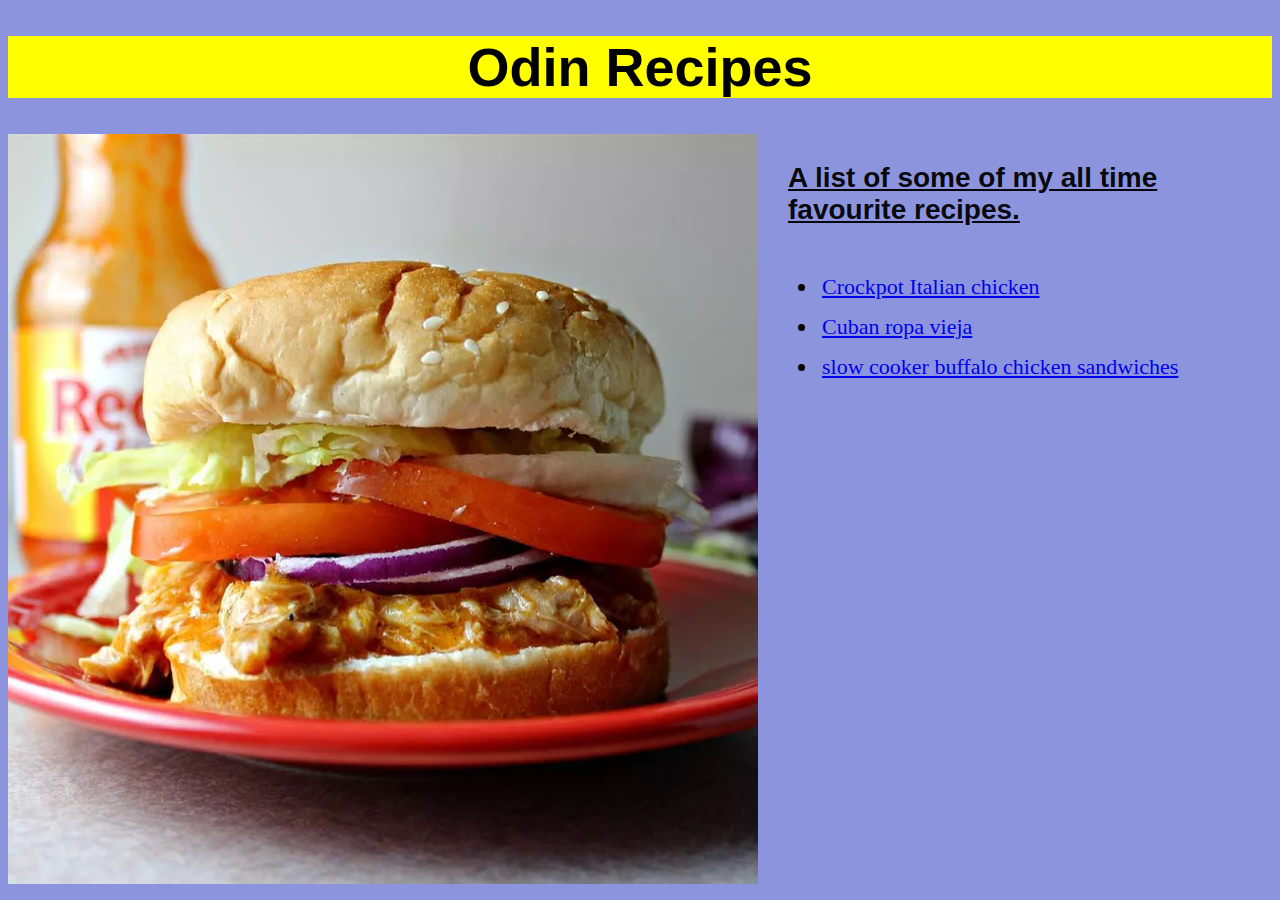
<file: index.html>
<!DOCTYPE html>
<html lang="en">
<head>
    <meta charset="UTF-8">
    <title>My favourite recipes</title>
    <link rel="stylesheet" href="style.css">
</head>
<body>
  <h1 id="title">Odin Recipes</h1>
  <div class="list-container">
    <img class="burger-image" src="images/burger.jpg" alt= "picture of a burger">
   <div class="list-container1"> 
    <h3 class="recipe-list">A list of some of my all time favourite recipes.</h3>
    <ul>
      <li class="link-styled"><a href="recipes/crockpot-italian-chicken.html">Crockpot Italian chicken</a></li>
      <li class="link-styled"><a href="recipes/cuban-ropa-vieja.html">Cuban ropa vieja</a></li>
      <li class="link-styled"><a href="recipes/slow-cooker-buffalo-chicken-sandwiches.html">slow cooker buffalo chicken sandwiches</a></li>
    </ul>
  </div>
</div>


</body>
</html>
</file>
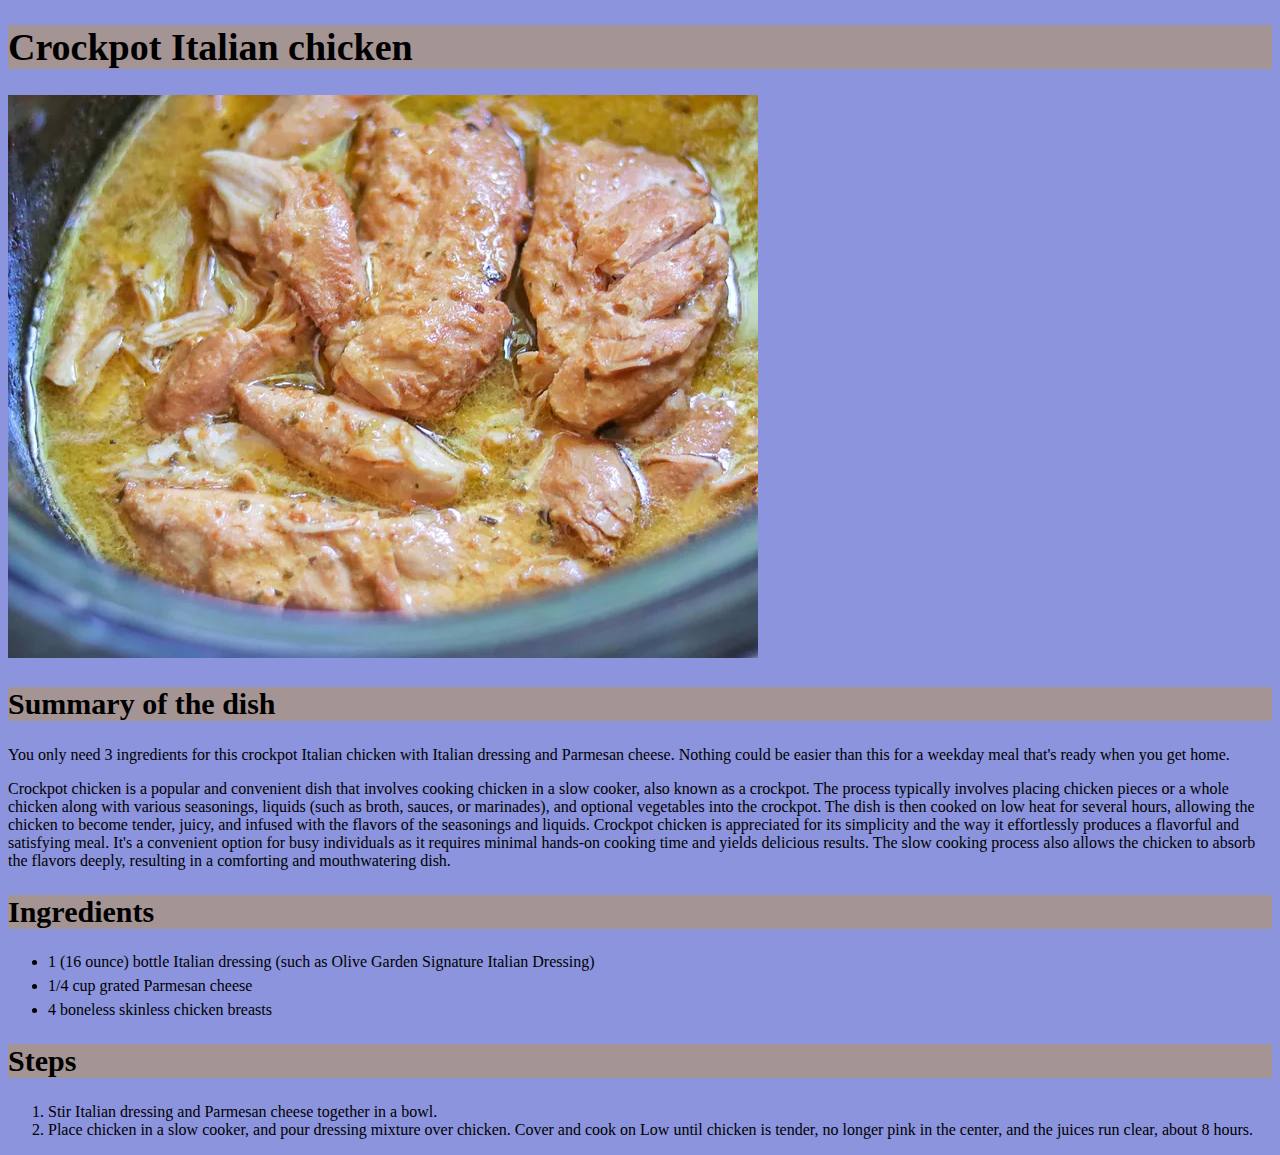
<file: recipes/crockpot-italian-chicken.html>
<!DOCTYPE html>
<html lang="en">
<head>
    <meta charset="UTF-8">
    <title>Crockpot Italian chicken</title>
    <link rel="stylesheet" href="../style.css">
</head>
<body>
    <h1 class="title1">Crockpot Italian chicken</h1>
    <img src="../images/chickendish.jpg" alt="picture of chicken dish">
    <h2 class="title-2">Summary of the dish</h2>

        <p>You only need 3 ingredients for this crockpot Italian chicken with Italian dressing and Parmesan cheese. Nothing could be easier than this for a weekday meal that's ready when you get home. </p>

        <p>Crockpot chicken is a popular and convenient dish that involves cooking chicken in a slow cooker, 
        also known as a crockpot. The process typically involves placing chicken pieces or a whole chicken along with various seasonings, 
        liquids (such as broth, sauces, or marinades), and optional vegetables into the crockpot. The dish is then cooked on low heat for several hours, 
        allowing the chicken to become tender, juicy, and infused with the flavors of the seasonings and liquids. Crockpot chicken is appreciated for its 
        simplicity and the way it effortlessly produces a flavorful and satisfying meal. It's a convenient option for busy individuals as it requires minimal 
        hands-on cooking time and yields delicious results. The slow cooking process also allows the chicken to absorb the flavors deeply, resulting in a 
        comforting and mouthwatering dish.</p>

    <h2 class="title-2">Ingredients</h2>

        <ul>
            <li>1 (16 ounce) bottle Italian dressing (such as Olive Garden Signature Italian Dressing)</li>
            <li>1/4 cup grated Parmesan cheese</li>
            <li>4 boneless skinless chicken breasts</li>
        </ul>

    <h2 class="title-2">Steps</h2>

        <ol>
            <li>Stir Italian dressing and Parmesan cheese together in a bowl.</li>
            <li>Place chicken in a slow cooker, and pour dressing mixture over chicken. Cover and cook on Low until chicken is tender, no longer pink in the center, and the juices run clear, about 8 hours.</li>
        </ol>






        
</body>
</html>
</file>
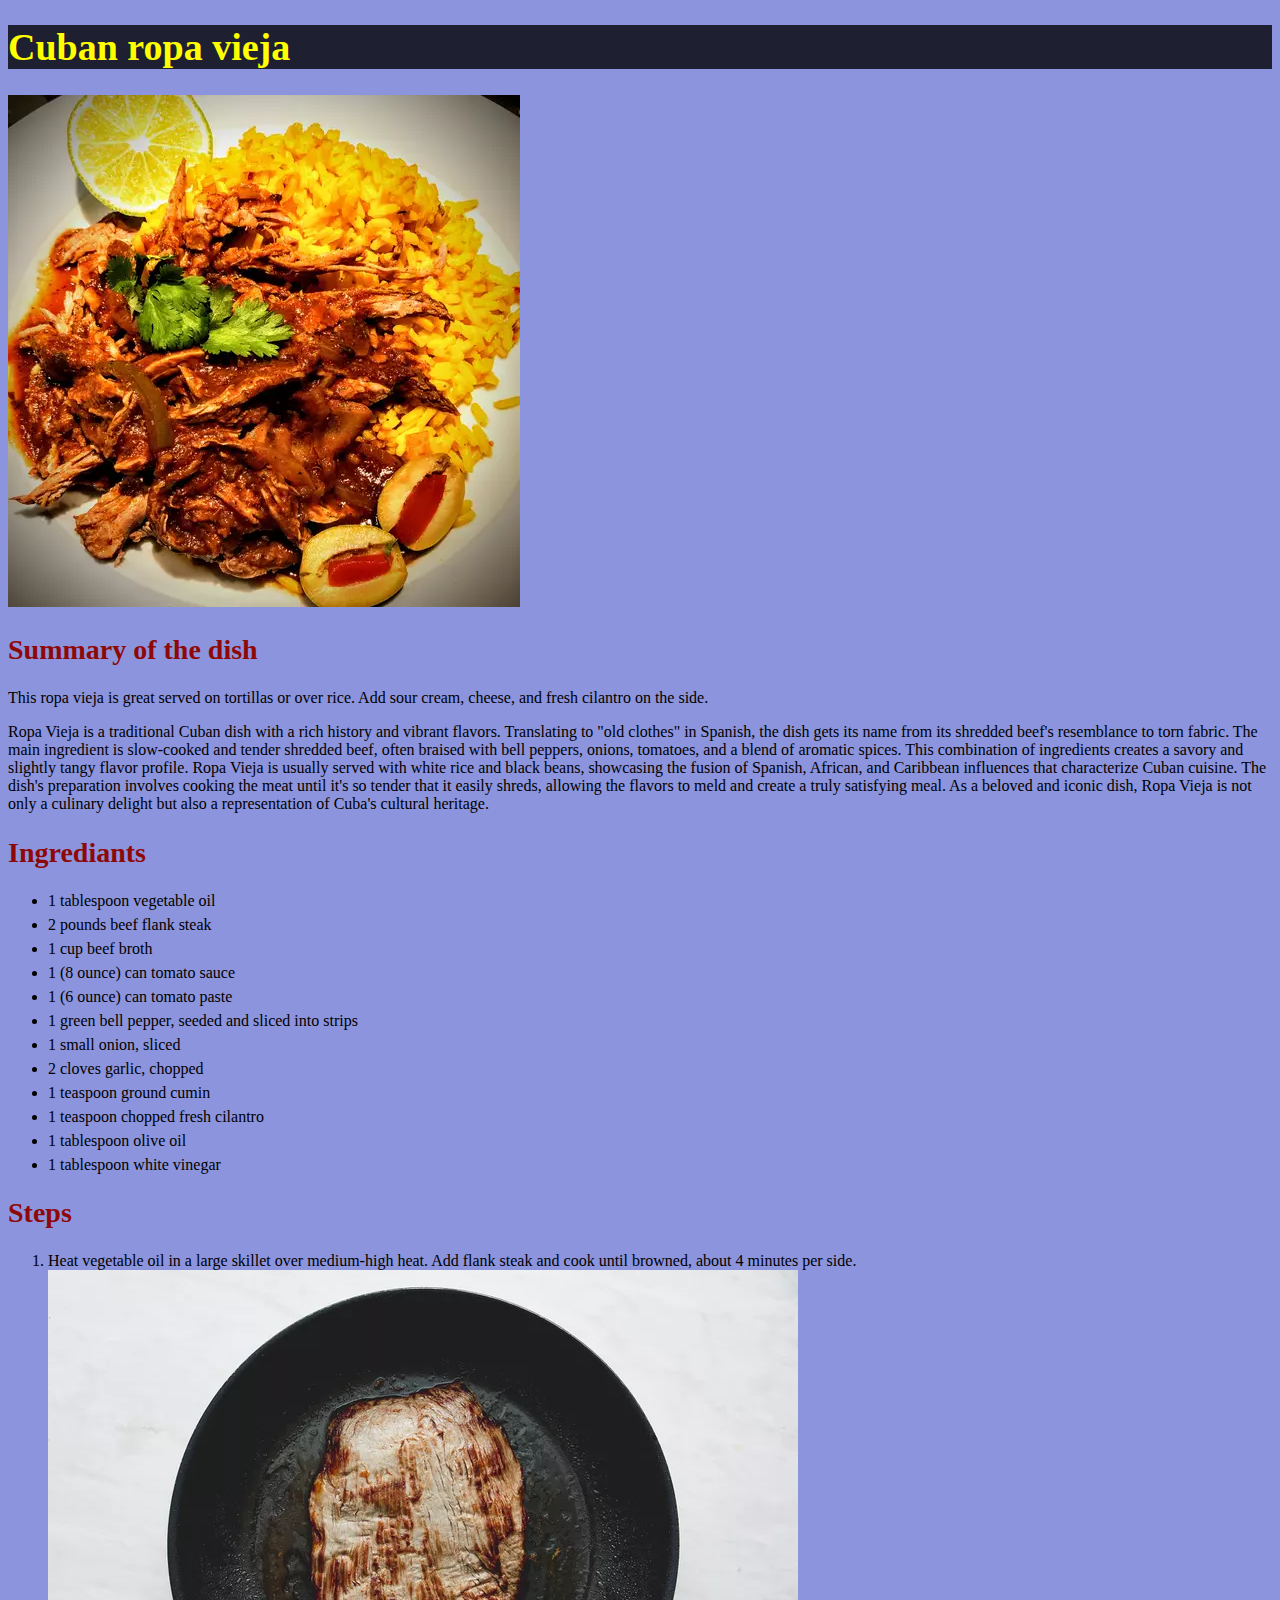
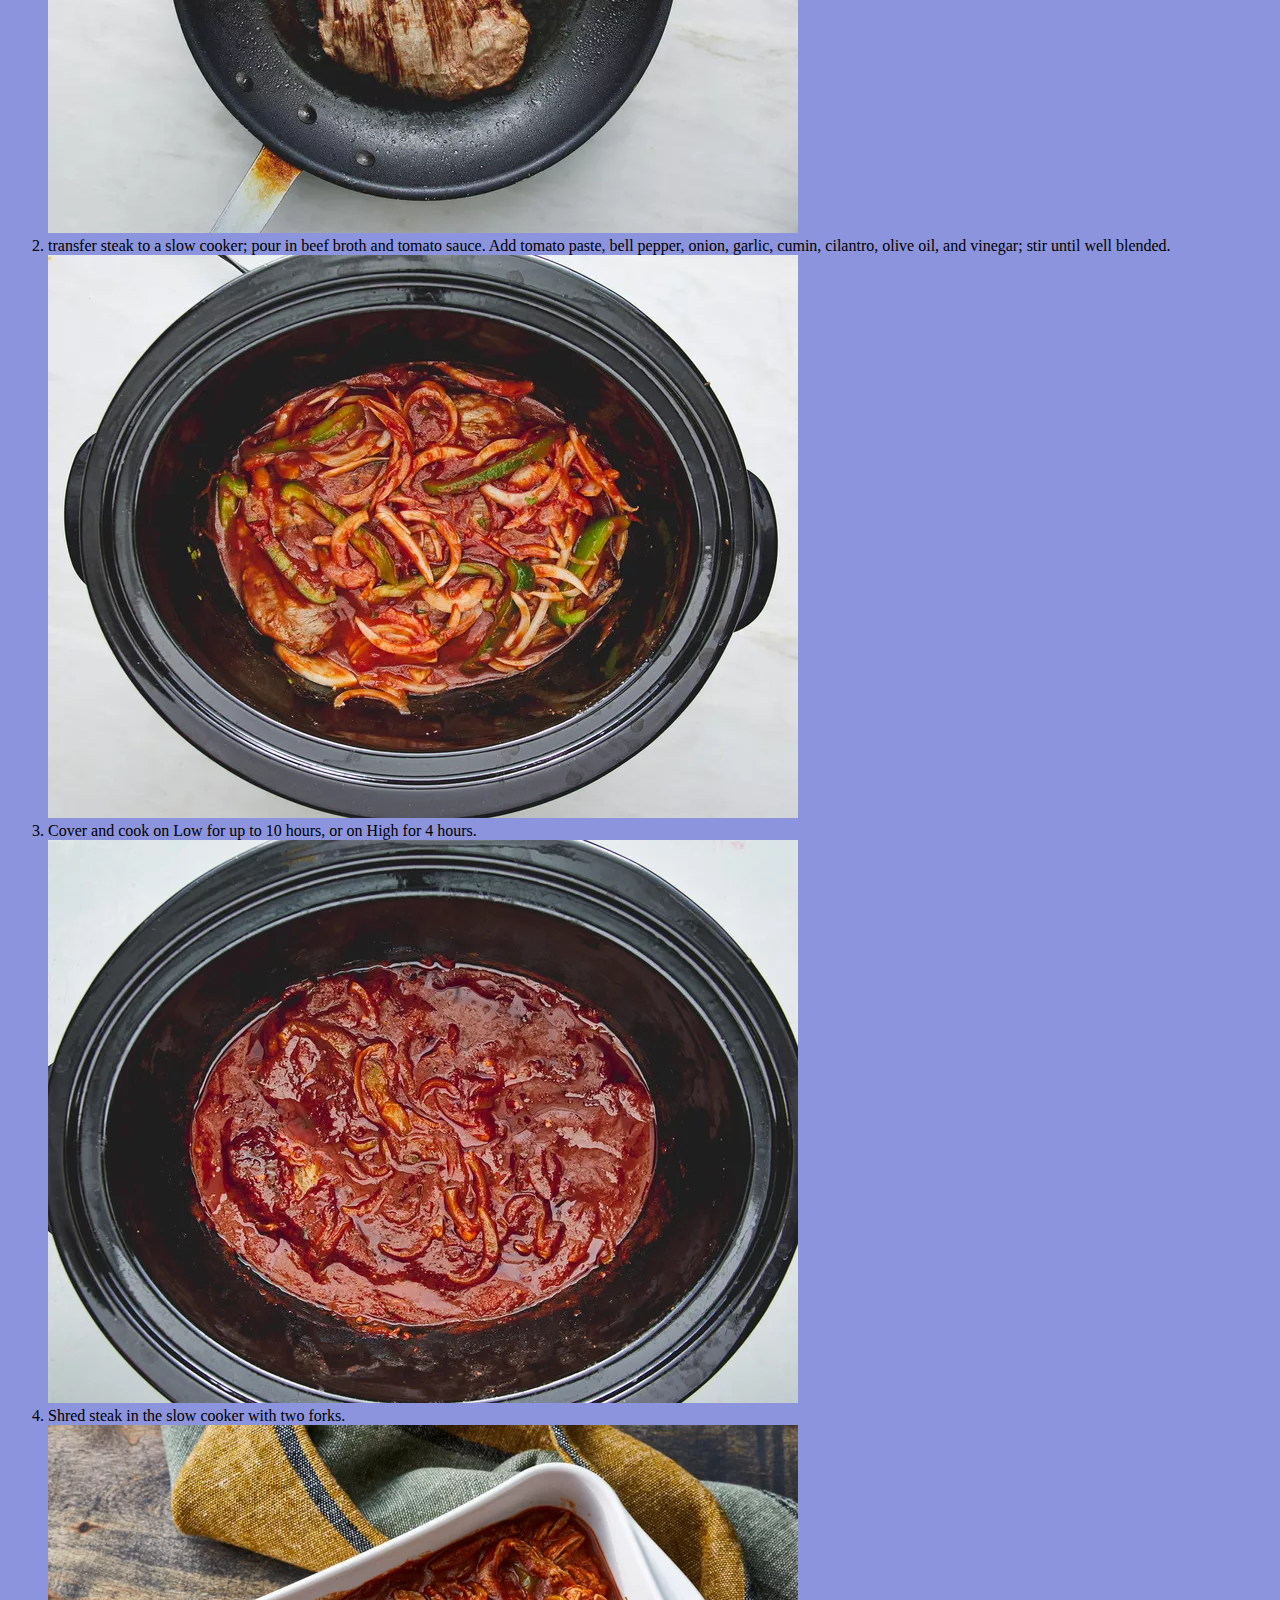
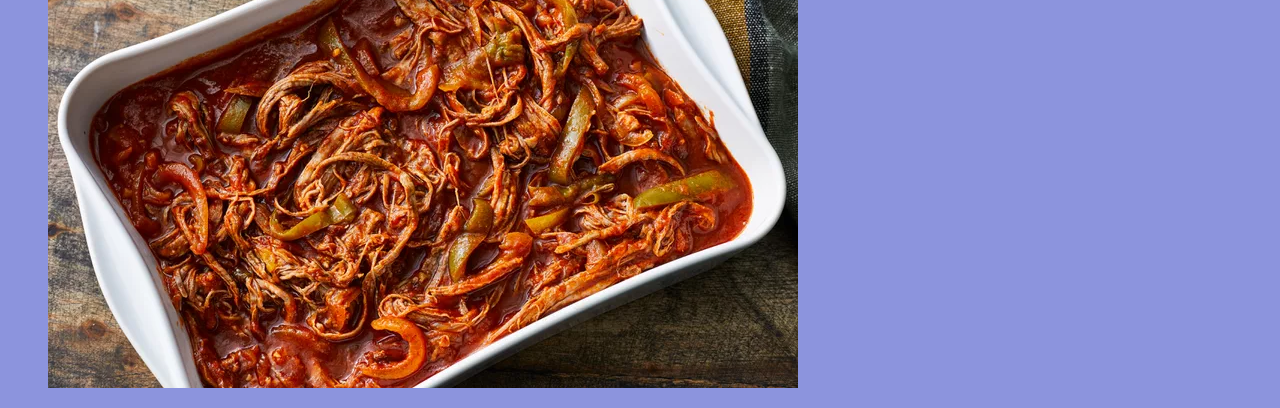
<file: recipes/cuban-ropa-vieja.html>
<!DOCTYPE html>
<html lang="en">
<head>
    <meta charset="UTF-8">
    <title>Cuba ropa vieja</title>
    <link rel="stylesheet" href="../style.css">
</head>
<body>
    <h1 id="cuban-title">Cuban ropa vieja</h1>
    <img src="../images/cubapic.jpg" alt="image of cuban ropa vieja dish">
    <h2 class="cuban-subtitles">Summary of the dish</h2>


        <p>This ropa vieja is great served on tortillas or over rice. Add sour cream, cheese, and fresh cilantro on the side.</p>
        
        
        <p>Ropa Vieja is a traditional Cuban dish with a rich history and vibrant flavors. Translating to "old clothes" in Spanish, 
            the dish gets its name from its shredded beef's resemblance to torn fabric. The main ingredient is slow-cooked and tender
            shredded beef, often braised with bell peppers, onions, tomatoes, and a blend of aromatic spices. This combination of ingredients
            creates a savory and slightly tangy flavor profile. Ropa Vieja is usually served with white rice and black beans, showcasing the 
            fusion of Spanish, African, and Caribbean influences that characterize Cuban cuisine. The dish's preparation involves cooking the 
            meat until it's so tender that it easily shreds, allowing the flavors to meld and create a truly satisfying meal. As a beloved and
            iconic dish, Ropa Vieja is not only a culinary delight but also a representation of Cuba's cultural heritage.</p>

        
    <h2 class="cuban-subtitles">Ingrediants</h2>

        <ul>
            <li>1 tablespoon vegetable oil</li>
            <li>2 pounds beef flank steak</li>
            <li>1 cup beef broth</li>
            <li>1 (8 ounce) can tomato sauce</li>
            <li>1 (6 ounce) can tomato paste</li>
            <li>1 green bell pepper, seeded and sliced into strips</li>
            <li>1 small onion, sliced</li>
            <li>2 cloves garlic, chopped</li>
            <li>1 teaspoon ground cumin</li>
            <li>1 teaspoon chopped fresh cilantro</li>
            <li>1 tablespoon olive oil</li>
            <li>1 tablespoon white vinegar</li>
        </ul>

    <h2 class="cuban-subtitles">Steps</h2>

        <ol>
            <li>Heat vegetable oil in a large skillet over medium-high heat. Add flank steak and cook until browned, about 4 minutes per side.</li>
            <img src="../images/cuban step1.jpg" alt="image of steak in a pan">
            <li>transfer steak to a slow cooker; pour in beef broth and tomato sauce. Add tomato paste, bell pepper, onion, garlic, cumin, cilantro, olive oil, and vinegar; stir until well blended.</li>
            <img src="../images/step2.jpg" alt="image of steak and sauces boiling in pot">
            <li>Cover and cook on Low for up to 10 hours, or on High for 4 hours.</li>
            <img src="../images/step3.jpg" alt="image of everything together boiling for 10 hours">
            <li>Shred steak in the slow cooker with two forks.</li>
            <img src="../images/step4.jpg" alt="image of shredded steak">

            
        </ol>






</body>
</html>
</file>
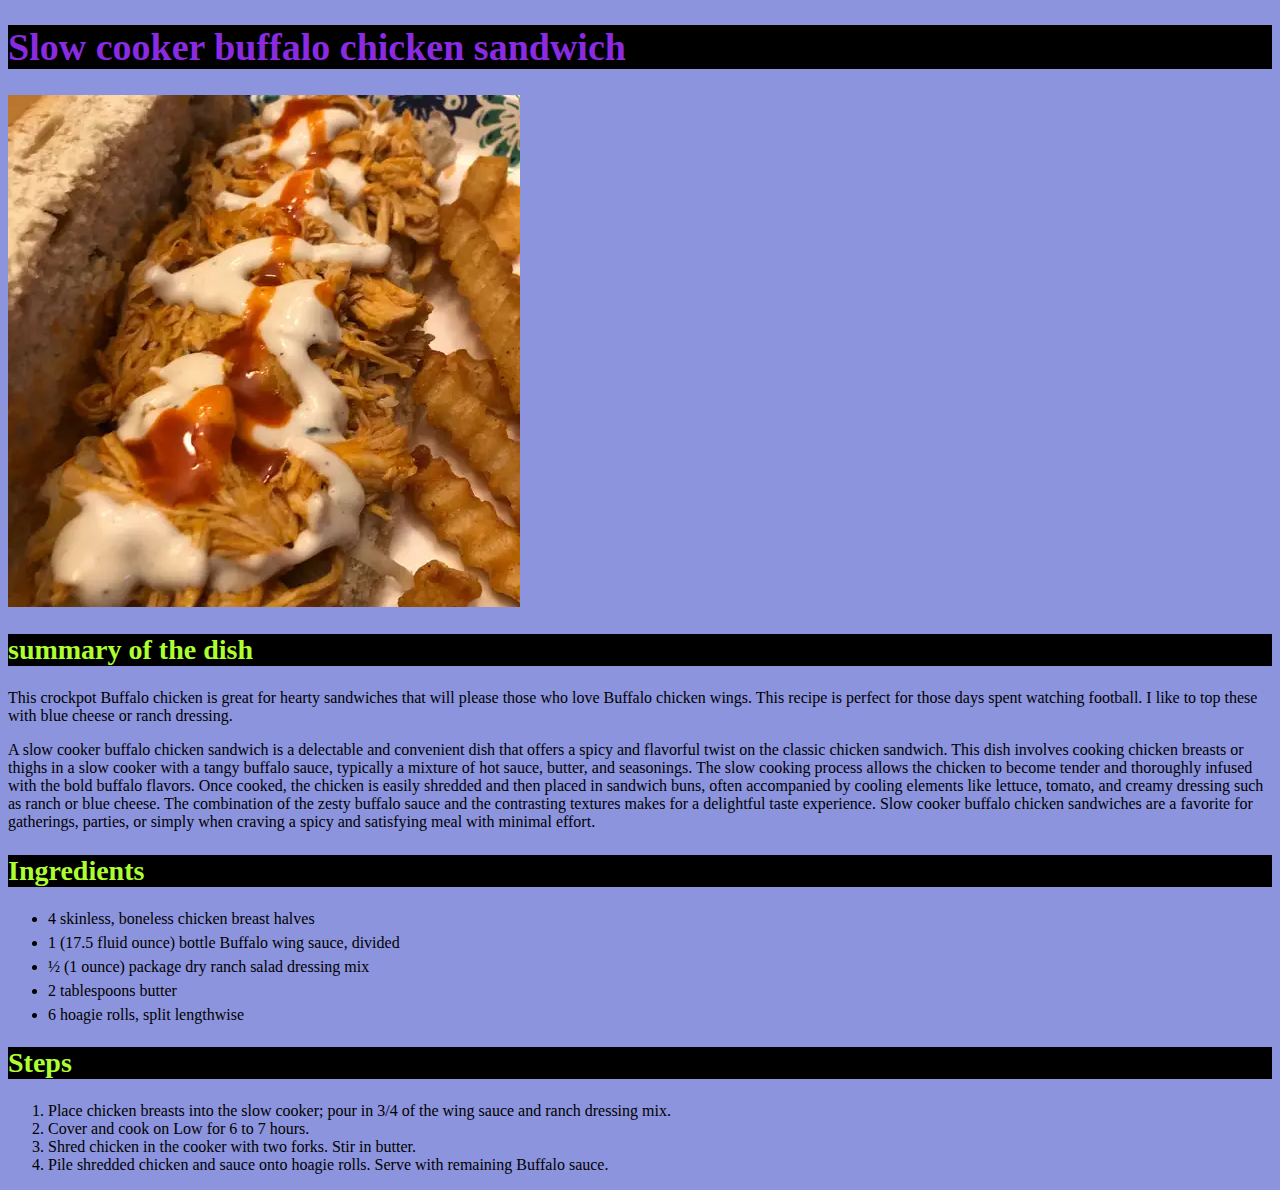
<file: recipes/slow-cooker-buffalo-chicken-sandwiches.html>
<!DOCTYPE html>
<html lang="en">
<head>
    <meta charset="UTF-8">
    <title>Slow cooker buffalo chicken sandwich</title>
    <link rel="stylesheet" href="../style.css">
</head>
<body>

<h1 class="buffalo-title">Slow cooker buffalo chicken sandwich</h1>
    
    <img src="../images/buffalo chicken.jpg">

 <h2 class="buffalo-title1">summary of the dish</h2>

    <p>This crockpot Buffalo chicken is great for hearty sandwiches that will please those who love Buffalo chicken wings.
    This recipe is perfect for those days spent watching football. I like to top these with blue cheese or ranch dressing.</p>

    <p>A slow cooker buffalo chicken sandwich is a delectable and convenient dish that offers a spicy and flavorful twist
        on the classic chicken sandwich. This dish involves cooking chicken breasts or thighs in a slow cooker with a tangy
        buffalo sauce, typically a mixture of hot sauce, butter, and seasonings. The slow cooking process allows the chicken 
        to become tender and thoroughly infused with the bold buffalo flavors. Once cooked, the chicken is easily shredded and
        then placed in sandwich buns, often accompanied by cooling elements like lettuce, tomato, and creamy dressing such as
        ranch or blue cheese. The combination of the zesty buffalo sauce and the contrasting textures makes for a delightful taste experience.
        Slow cooker buffalo chicken sandwiches are a favorite for gatherings, parties, or simply when craving a spicy and satisfying meal with
        minimal effort.</p>

    <h2 class="buffalo-title1">Ingredients</h2>

    <ul>
        <li>4 skinless, boneless chicken breast halves</li>
        <li>1 (17.5 fluid ounce) bottle Buffalo wing sauce, divided</li>
        <li>½ (1 ounce) package dry ranch salad dressing mix</li>
        <li>2 tablespoons butter</li>
        <li>6 hoagie rolls, split lengthwise</li>
    </ul>

    <h2 class="buffalo-title1">Steps</h2>

    <ol>
        <li>Place chicken breasts into the slow cooker; pour in 3/4 of the wing sauce and ranch dressing mix.</li>
        <li>Cover and cook on Low for 6 to 7 hours.</li>
        <li>Shred chicken in the cooker with two forks. Stir in butter.</li>
        <li>Pile shredded chicken and sauce onto hoagie rolls. Serve with remaining Buffalo sauce.</li>
    </ol>




</body>
</html>
</file>
<file: style.css>
*,
*::before,
*::after{
    box-sizing: border-box;
}
body{
    background-color: rgba(109, 119, 212, 0.788);
}

#title {
    background-color: yellow;
    color: black;
    text-align: center;
    font-size: 54px;
    font-weight: bold;
    font-family: sans-serif;
}
.recipe-list {
    color: rgba(0, 0, 0, 0.952);
    font-family: 'Franklin Gothic Medium', 'Arial Narrow', Arial, sans-serif;
    font-size: 28px;
    margin-left: 10px;
    text-decoration: underline;
    
}
.link-styled{
    font-size: 22px;
    padding: 4px;
}
.title1 {
    background-color: rgb(165, 148, 148);
    color: black;
    font-size: 38px;
    
}
.title-2 {
    font-size: 30px;
    background-color: rgb(165, 148, 148);
    color: black;
}
#cuban-title {
    background-color: rgba(0, 0, 3, 0.788);
    color: yellow;
    font-size: 38px;
}
.cuban-subtitles{
    color: rgb(143, 8, 8);
    font-size: 28px;
}
.buffalo-title {
    color: blueviolet;
    background-color: black;
    font-size: 38px;

}
.buffalo-title1 {
    color: greenyellow;
    background-color: black;
    font-size: 28px;

}
.list-container{
    display: flex;
    
}
.burger-image{
    height: 750px;
    width: 750px;
}
.list-container1{
    display: flex;
    flex-direction: column;
    margin-left: 20px;
}
ul{
    display: flex;
    flex-direction: column;
    gap: 6px;
}
</file>
